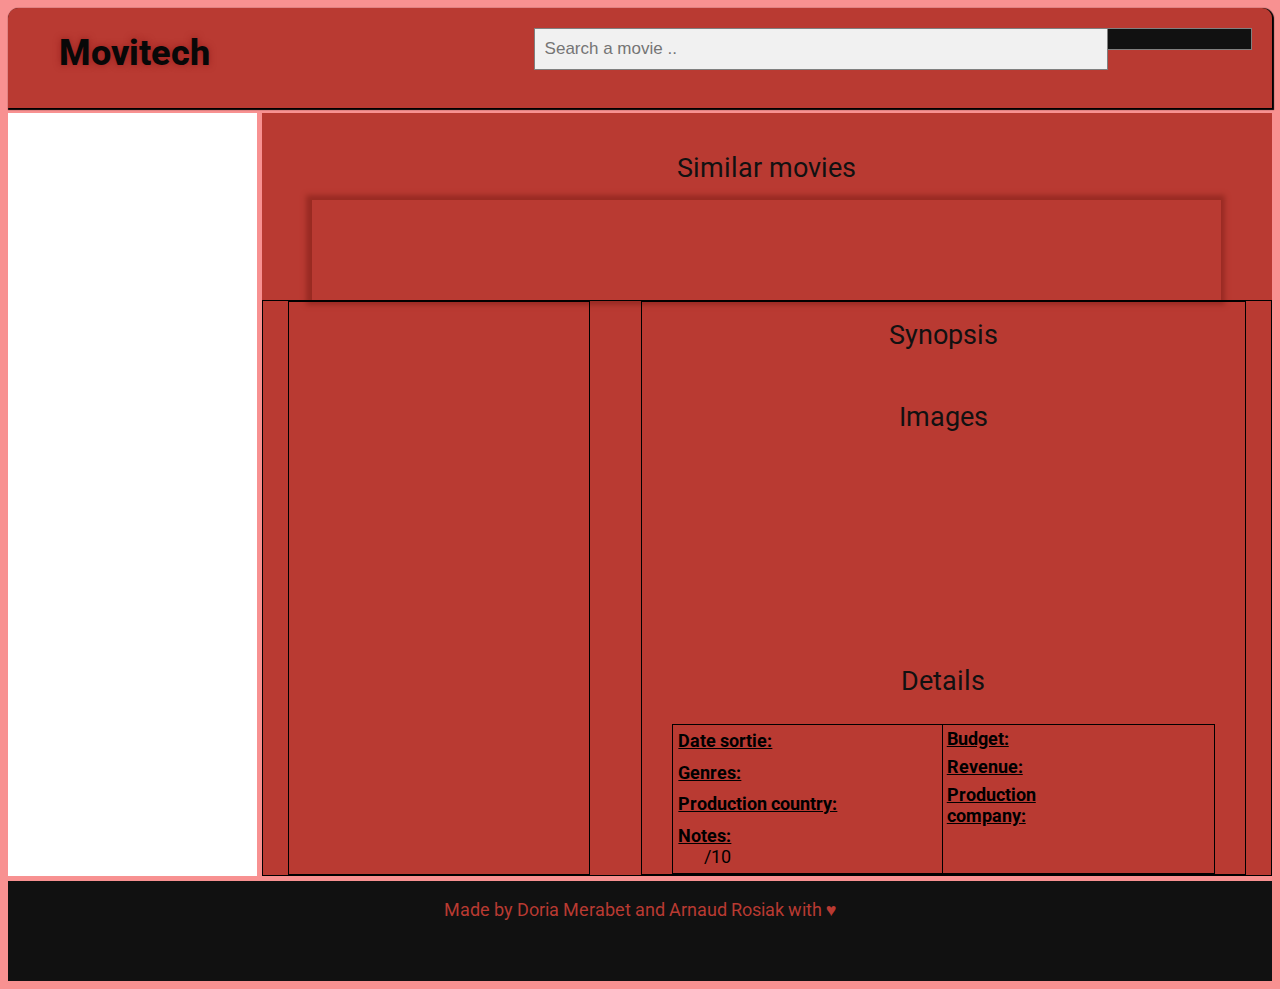
<file: index.html>
<html>
    <head>
        <meta charset="utf-8">
        <title>Movitech</title>
        <link rel="stylesheet" type="text/css" href="./CSS/style.css">
        <!-- Add icon library -->
        <link rel="stylesheet" href="https://use.fontawesome.com/releases/v5.6.3/css/all.css" integrity="sha384-UHRtZLI+pbxtHCWp1t77Bi1L4ZtiqrqD80Kn4Z8NTSRyMA2Fd33n5dQ8lWUE00s/" crossorigin="anonymous">
        <link href="https://fonts.googleapis.com/css?family=Open+Sans|Roboto" rel="stylesheet"> 
    </head>
    <body>
        <div class="grid">
        <header class="header">
                <h1 class="main-title">Movitech</h1>
                <div class="search-container">
                        <form id="searchMovieForm" action="">
                                <input id="searchMovie" type="text" placeholder="Search a movie .." name="search">
                                <button type="submit" tabindex="0"><i class="fa fa-search"></i></button>
                        </form>
                </div>
        </header>

        <nav class="left-nav">
            <ul class="genre">
              
            </ul>
        </nav>

        <main class="container">
            <p class="error"></p>
             <!-- List similar movies -->
             <section class="similarMovies">
                    <h2>Similar movies</h2>
                    <ul class="list_img">
                            
                    </ul>
            </section>

            <!--Description du film-->
            <section class="movie descrMovie">
                <div class="imageMovieBox">
                    <h2 id="movieName"></h2>
                    <div class="imageMovie"></div>
                    <div class="tagLine"></div>
                </div>
                <div class="descrBoxMovie">
                    <div class="synopsisMovie">
                        <h2>Synopsis</h2>
                        <p id="movieDescr"></p>
                    </div>
                    <div class="imagesMovieSlides">
                            <h2>Images</h2>
                            <div class="imagesMovie"></div>
                    </div>
                    <h2>Details</h2>
                    <div class="leftRightContainer">
                        <div class="leftDescrBoxMovie">
                            <div class="elementDescr"><p>Date sortie:</p>  <span id="movieReleaseDate"></span></div>
                            <div class="elementDescr"><p>Genres:</p> <ul id="movieGenre"></ul></div>
                            <div class="elementDescr"><p>Production country:</p> <span id="countryCompany"></span></div>
                            <div class="elementDescr"><p>Notes:</p> <span id="movieRating"></span>/10</div>
                        </div>
                        <div class="rightDescrBoxMovie">
                            <div class="elementDescr"><p>Budget:</p> <span id="movieBudget"></span></div>
                            <div class="elementDescr"><p>Revenue:</p> <span id="revenue"></span></div>
                            <div class="elementDescr"><p>Production company:</p> <ul id="movieCompany"></ul></div>
                        </div>
                    </div>
                </div>
            </section>
        </main>

        <footer class="site-footer">
            <p>Made by Doria Merabet and Arnaud Rosiak with &#9829;</p>
          </footer>
        </div>
        <script
  src="https://code.jquery.com/jquery-3.3.1.min.js"
  integrity="sha256-FgpCb/KJQlLNfOu91ta32o/NMZxltwRo8QtmkMRdAu8="
  crossorigin="anonymous"></script>
        <script src="./JS/main.js"></script>
    </body>
</html>
</file>
<file: CSS/style.css>
* {
  box-sizing: border-box;
}

body {
    background-color:rgb(248, 145, 145);
    font-size: 18px;
    font-family:'Roboto', 'Open Sans', sans-serif;
}

/* Layout global mise en page avec css grid*/
.grid{
    display: grid;
    grid-template-columns: repeat(5, 1fr); /* 5 colonnes de même taille */
    grid-gap: 5px;
}

.header{
    grid-column: 1/6;
    grid-template-rows: repeat(10, 1fr);
    height: 100px;
    display: grid;
    border-top-left-radius: 10px;
    border-top-right-radius: 10px;
    grid-template-columns: repeat(5, 1fr); /* 5 colonnes de même taille */
    background-color: #B93A32;
    box-shadow: 1px 1px 1px 1px black;
}

.left-nav {
    grid-column: 1/2;
    background-color: white;
}

.container {
    grid-column: 2/6;
    background-color: #B93A32;
}

/* MENU VERTICAL */

ul {
    margin:0;
    padding: 0;
}

li{
    list-style-type: none;
}

.genre {
  padding:0;
  margin:0;
  list-style:none;
  text-align: center;
  width: 100%;
}

.genre ul {
  padding:0;
  margin:0;
  list-style:none;
  text-align: center;
}

.genre li {
   background-color: #111; 
   border-radius: 6px;
   margin-bottom:2px;
   box-shadow: 3px 3px 3px #999;
   border:solid 1px #333A40
}

.genre li li {
   max-height:0;
   overflow: hidden;
   transition: all .5s;
   border-radius:0;
   background: #444;
   box-shadow: none;
   border:none;
   margin:0
}

.genre a {
  display:block;
  text-decoration: none;
  color: #fff;
  padding: 8px 0;
  font-family: verdana;
  font-size:1.2em
}

.genre ul li a, .genre li:hover li a {
  font-size:1em
}

.genre li:hover {
   background: #111;
   color: red;
}

.genre li:hover a {
  color:white;
}

.genre li li:hover {
   background: red;
}

.genre ul li:last-child {
   border-radius: 0 0 6px 6px;
   border:none;
}

.genre li:hover li {
  max-height: 15em;
}

img {
    height: auto;
    max-width: 100%;
}
  
h2 {
  color: #111;
  font-weight: 600;
  font-weight: normal;
  margin: 0;
  padding: 0.6em 0;
  text-align: center;
}
  
.controls {
  padding: 1em;
  text-align: center;
}
  
.controls button {
  background: #aaa;
  border: 0;
  border-radius: 0.25em;
  color: #eee;
  padding: 0.5em 1em;
}
  
.controls button:hover,.controls button:focus {
  background: orange;
}

h1{
  text-shadow: 0px 0px 7px rgba(141, 23, 23, 0.75);
  color: #080808;
  font-weight: 800;
}

/* HEADER */
.main-title {
    text-align: center;
}

  
/* Style the search field */
#searchMovieForm input[type=text] {
  padding: 10px;
  font-size: 17px;
  border: 1px solid grey;
  float: left;
  width: 80%;
  background: #f1f1f1;
}
  
/* Style the submit button */
#searchMovieForm button {
  float: left;
  width: 20%;
  padding: 10px;
  background: #111;
  color: red;
  font-size: 17px;
  border: 1px solid grey;
  border-left: none; /* Prevent double borders */
  cursor: pointer;
}
  
#searchMovieForm button:hover {
  background: #0b7dda;
}

.search-container {
  grid-column: 3/6;
  padding: 20px;
}
  
/* Clear floats */
#searchMovieForm::after {
  content: "";
  clear: both;
  display: table;
}

/* SLIDE FOR MOVIE IMAGE */
.imagesMovie { 
  width: 90%;
  margin: auto;
  position: relative; 
  height: 200px; 
  padding : 10px;
  text-align: center;
}

.imagesMovie img { 
  max-height: 100%;
  max-width: 100%;
  height: auto;
  -webkit-box-shadow: -1px 0px 5px 5px rgb(153, 43, 35);
-moz-box-shadow: -1px 0px 5px 5px rgb(153, 43, 35);
box-shadow: -1px 0px 5px 5px rgb(153, 43, 35);
}

.imagesMovie > div { 
  position: absolute; 
  top: 5px; 
  left: 1px; 
  bottom: 1px;
  right: 1px;
}

.similarMovies{
  width: 100%;
}

.list_img {
  display: flex;
  width: 90%;
  margin: auto;
  min-height: 100px;
  -webkit-box-shadow: -1px 0px 5px 5px rgb(153, 43, 35);
  -moz-box-shadow: -1px 0px 5px 5px rgb(153, 43, 35);
  box-shadow: -1px 0px 5px 5px rgb(153, 43, 35);
}

/* Mise en page descr*/
.descrMovie{
  width: 100%;
  border: 1px solid black;
  display: flex;
  justify-content: space-around;
}

.descrMovie .imageMovieBox{
  border: 1px solid black;
  flex-basis: 30%;
}

.descrMovie .descrBoxMovie{
  border: 1px solid black;
  vertical-align: top;
  flex-basis: 60%;
}

.descrMovie .imageMovieBox img {
  max-width: 100%;
  height: auto;
  display: block;
}

.descrMovie .descrBoxMovie .leftRightContainer {
  border: 1px solid black;
  width: 90%;
  margin: auto;
  display: flex;
  margin-top: 10px;

}

.descrMovie .descrBoxMovie .leftRightContainer .leftDescrBoxMovie {
  border-right: 1px solid black; 
}

.descrMovie .descrBoxMovie .leftRightContainer .leftDescrBoxMovie {
  flex-basis: 50%;
}

.elementDescr {
  padding: 2%;
}

.elementDescr span {
  margin-left: 10%;
}

footer {
  grid-column: 1/6;
  background-color: #111;
  height: 100px;
  color:#B93A32;
  text-align: center;
}

.tagLine {
  text-align: center;
  margin-top: 5px;
}

.error {
  text-align: center;
  font-weight: 700;
  font-size: 23px;
}

.elementDescr ul {
  margin-left: 10%;
}

.elementDescr p {
  margin: 0;
  text-decoration: underline;
  font-weight: bold;
}
</file>
